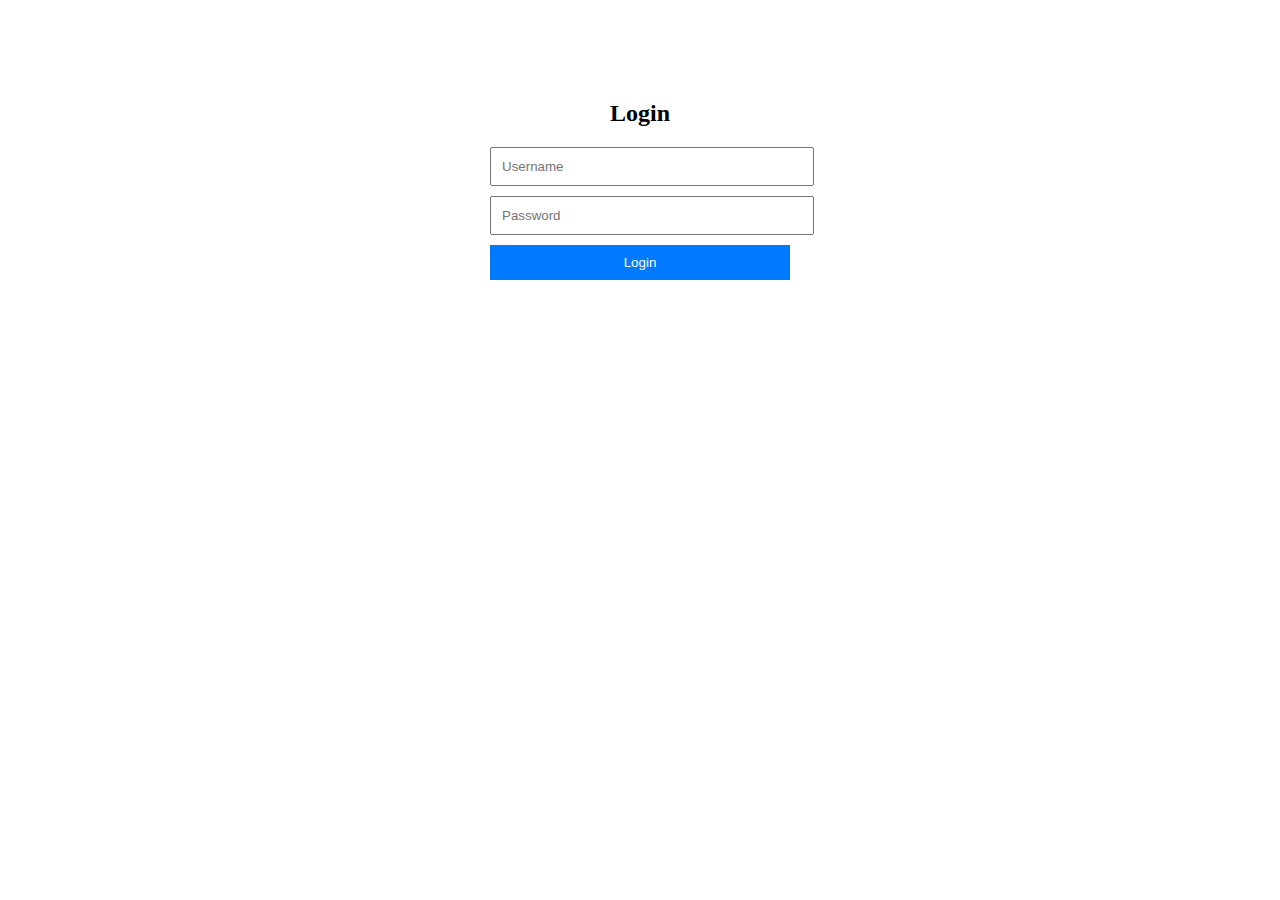
<file: index.html>
<!DOCTYPE html>
<html lang="en">
<head>
    <meta charset="UTF-8">
    <meta name="viewport" content="width=device-width, initial-scale=1.0">
    <title>Login</title>
    <link rel="stylesheet" href="styles.css">
</head>
<body>
    <div class="login-container">
        <h2>Login</h2>
        <form id="loginForm">
            <input type="text" id="username" placeholder="Username" required>
            <input type="password" id="password" placeholder="Password" required>
            <button type="submit">Login</button>
        </form>
        <p id="errorMessage" class="error-message"></p>
    </div>

    <script src="script.js"></script>
</body>
</html>
</file>
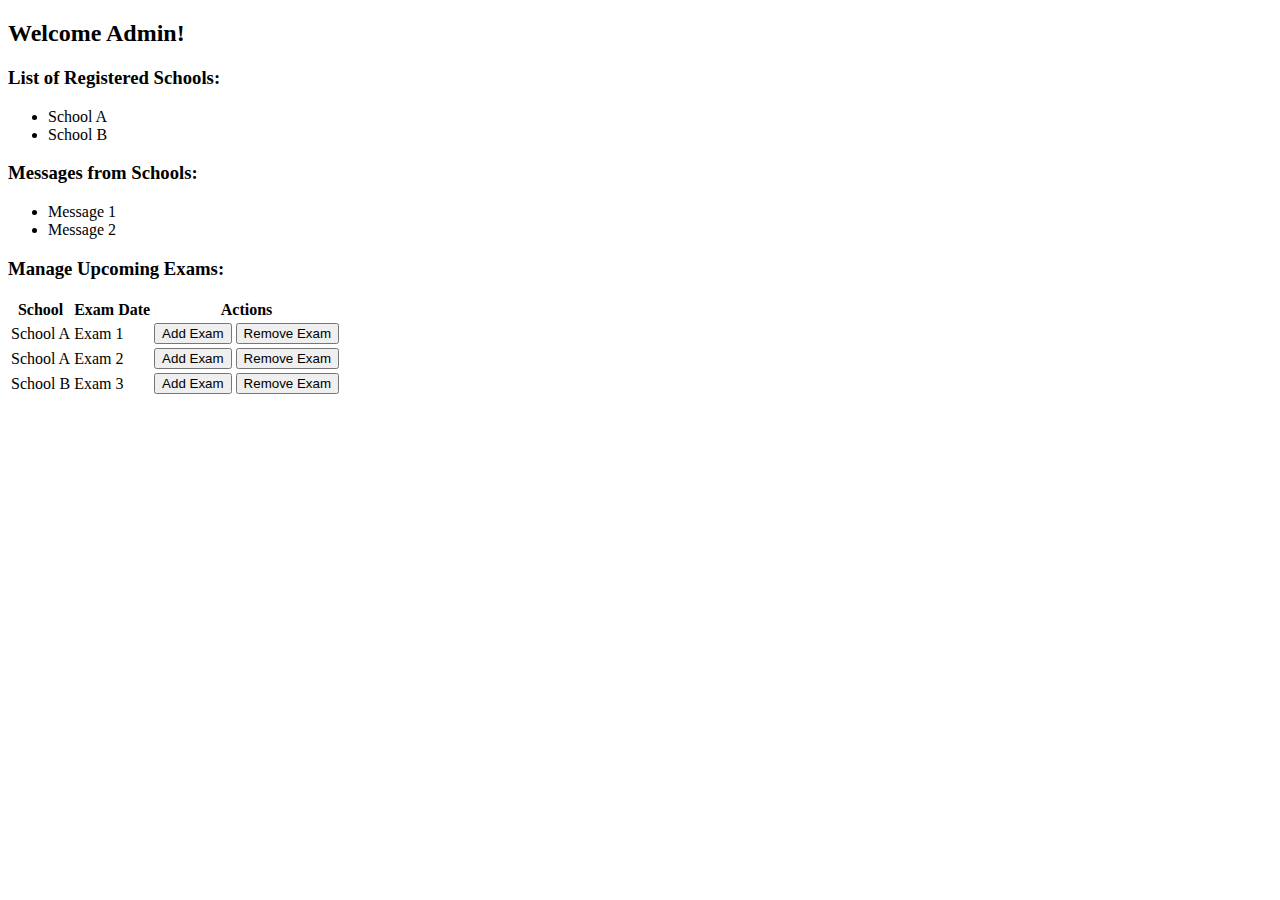
<file: admin.html>
<!DOCTYPE html>
<html lang="en">
<head>
    <meta charset="UTF-8">
    <meta name="viewport" content="width=device-width, initial-scale=1.0">
    <title>Admin Page</title>
</head>
<body>
    <h2>Welcome Admin!</h2>
    <h3>List of Registered Schools:</h3>
    <ul id="schoolList"></ul>
    <h3>Messages from Schools:</h3>
    <ul id="messages"></ul>
    <h3>Manage Upcoming Exams:</h3>
    <table id="examsTable">
        <thead>
            <tr>
                <th>School</th>
                <th>Exam Date</th>
                <th>Actions</th>
            </tr>
        </thead>
        <tbody id="examsBody"></tbody>
    </table>
    
    <script src="admin.js"></script>
</body>
</html>
</file>
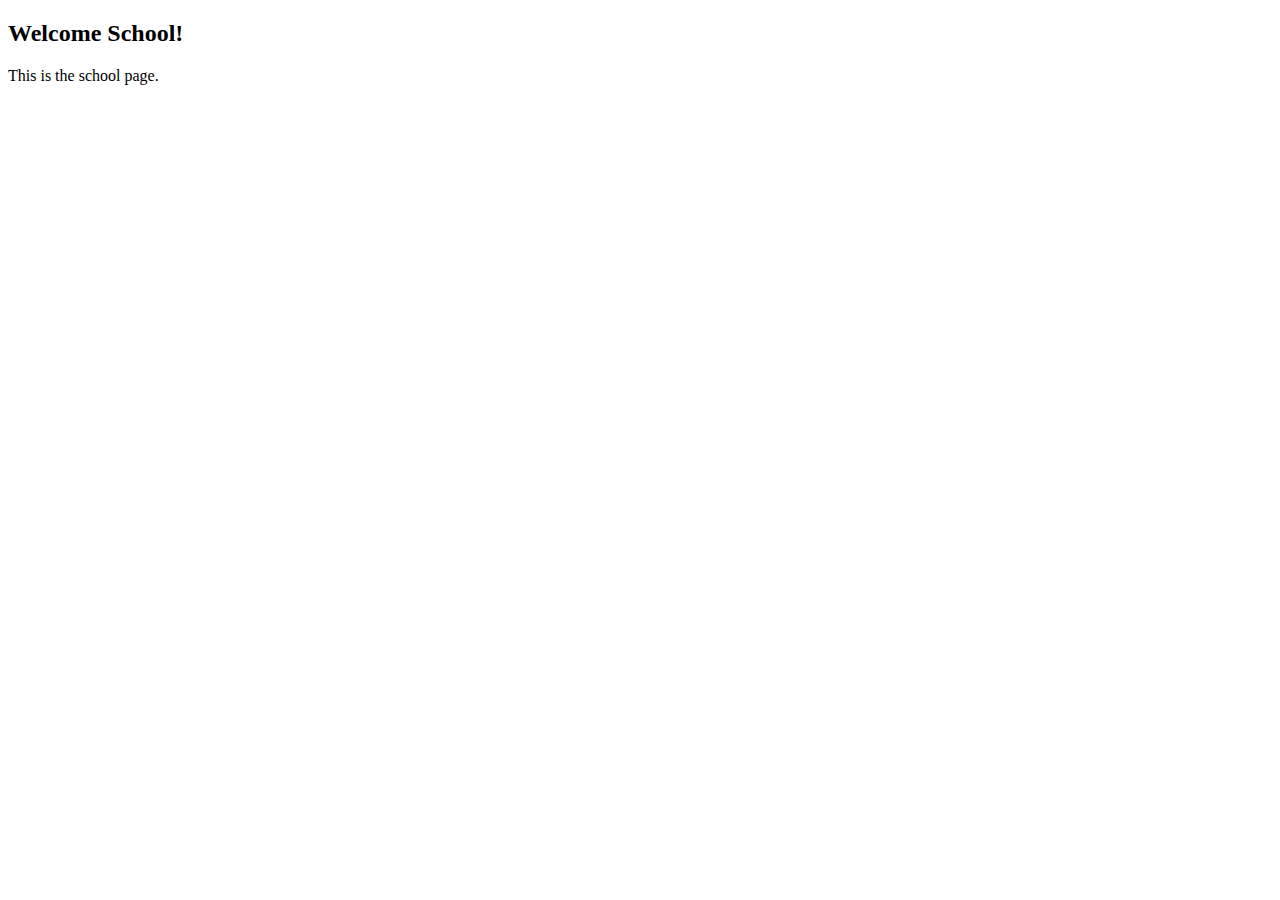
<file: school.html>
<!DOCTYPE html>
<html lang="en">
<head>
    <meta charset="UTF-8">
    <meta name="viewport" content="width=device-width, initial-scale=1.0">
    <title>School Page</title>
</head>
<body>
    <h2>Welcome School!</h2>
    <p>This is the school page.</p>
</body>
</html>
</file>
<file: styles.css>
/* Styles for login page */
.login-container {
    max-width: 300px;
    margin: 100px auto;
    text-align: center;
}

.login-container h2 {
    margin-bottom: 20px;
}

.login-container input {
    width: 100%;
    padding: 10px;
    margin-bottom: 10px;
}

.login-container button {
    width: 100%;
    padding: 10px;
    background-color: #007bff;
    color: #fff;
    border: none;
    cursor: pointer;
}

.error-message {
    color: red;
}
</file>
